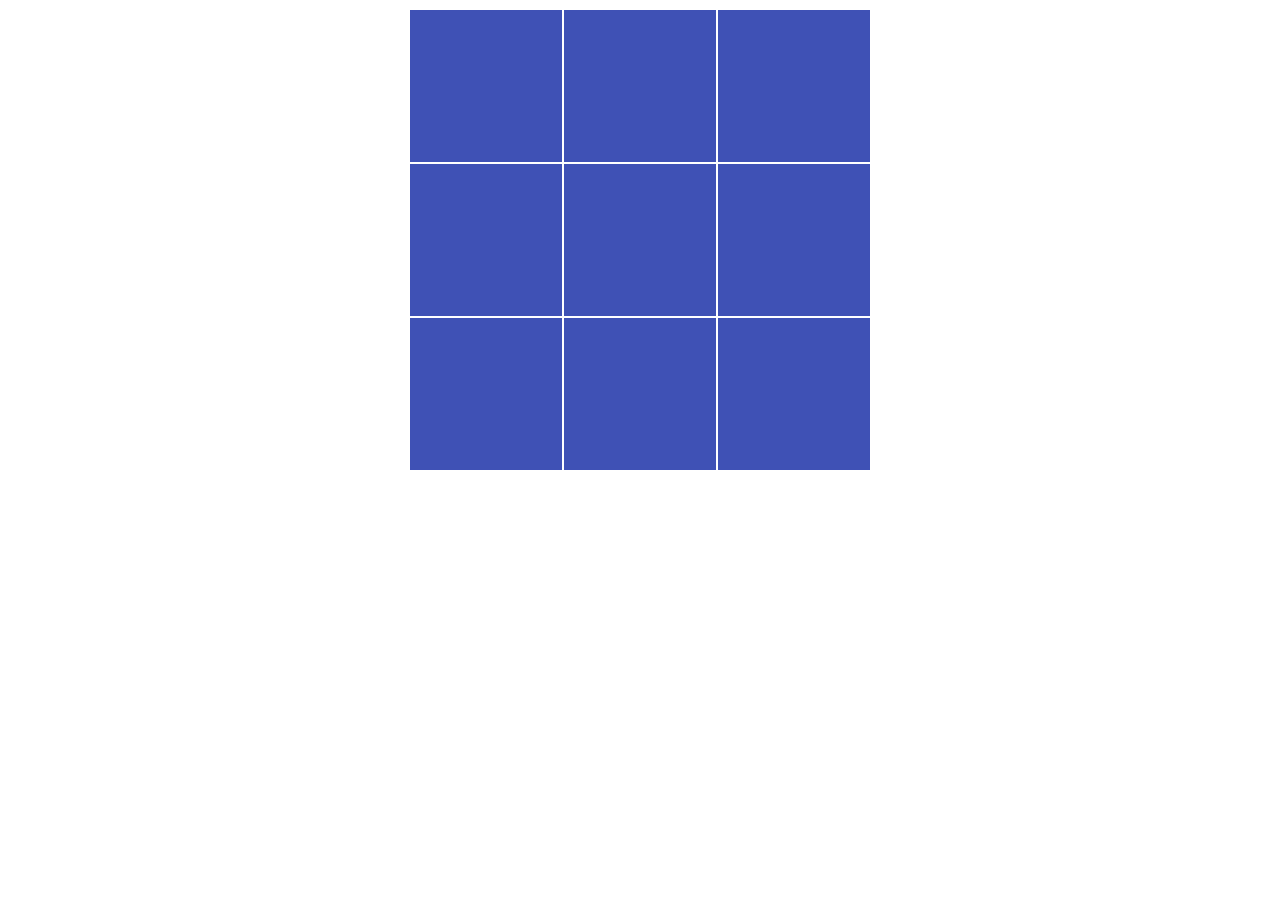
<file: board_ai.html>
<!DOCTYPE html>
  <html>
    <head>
      <!--Import Google Icon Font-->
      <!--<link href="http://fonts.googleapis.com/icon?family=Material+Icons" rel="stylesheet">-->
      <!--Import materialize.css-->
      <link rel="stylesheet" type="text/css" href="css/board.css">
      <!--Let browser know website is optimized for mobile-->
      <meta name="viewport" content="width=device-width, initial-scale=1.0"/>
    </head>

    <body>
      <!--Import jQuery before materialize.js-->
      
      <table align="center">
        <tr class="cell-row">
          <td class="cell" id="0"></td>
          <td class="cell" id="1"></td>
          <td class="cell" id="2"></td>
        </tr>
        <tr class="cell-row">
          <td class="cell" id="3"></td>
          <td class="cell" id="4"></td>
          <td class="cell" id="5"></td>
        </tr>
        <tr class="cell-row">
          <td class="cell" id="6"></td>
          <td class="cell" id="7"></td>
          <td class="cell" id="8"></td>
        </tr>
      </table>

      <div class="end-game">
        <div class="msg">
          <h1></h1>
          <button class="retry">Play Again</button>
        </div>
      </div>
      
      <script type="text/javascript" src="https://code.jquery.com/jquery-2.1.1.min.js"></script>
      <script type="text/javascript" src="js/board_ai.js"></script>
    </body>
  </html>
</file>
<file: css/board.css>
.header{
	text-align: center;
	font-family: arial;
	color: #283593;
	font-size: 50px;
}

.cell{
	height: 150px;
	width: 150px;
	background-color: #3f51b5;
	font-family: arial;
	font-size: 66px;
	text-align: center;
	color: #fff;
	font-weight: 900;
	cursor:pointer;
}

.filledX{
	background-color: #283593;
	color: #e91e63;
	cursor:default;
}

.filledO{
	background-color: #283593;
	color: #00e5ff;
	cursor: default;
}

.end-game{
	position: fixed;
	left: 0px;
	top: 0px;
	height:100%;
	width: 100%;
	background-color: rgba(255,255,255,0.7	);
	display: none;
}

.msg{
	display: none;
    margin: 17% auto;
    height: auto;
    width: 50%;
    text-align: center;
    padding: 10px;
}

.quitNotif{
	display: none;
    margin: 17% auto;
    height: auto;
    width: 50%;
    text-align: center;
    padding: 10px;
}

.quitNotif > h1{
	font-size: 20px;
    font-family: arial;
    color: #283593;
    margin: 0px;
}

.msg > h1{
	font-size: 80px;
    font-family: arial;
    color: #283593;
    margin: 0px;
}

.retry, .quit{
	padding: 14px;
    background-color: #e91e63;
    color: #fff;
    border: none;
    font-family: arial;
    font-size: 30px;
    margin: 5px;
}

.score{
	text-align: center;
	margin: 10px;
}

.score > h1{
	display: inline;
	font-family: arial;
}

.yourScore, .opponentScore {
	color: #e91e63;
}
</file>
